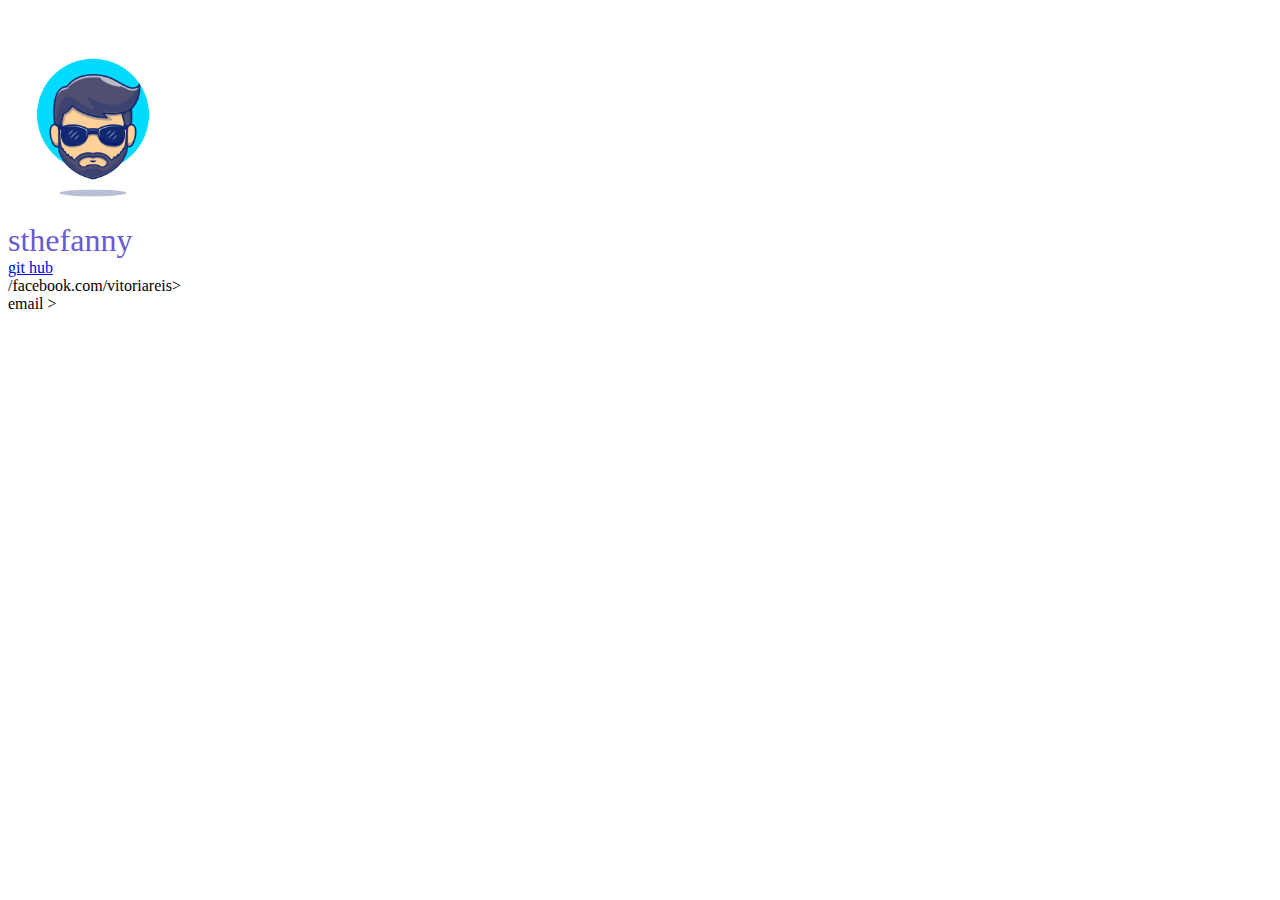
<file: aula2/index.html>
<!DOCTYPE html>
<html lang="pt-br">
<head>
    <meta charset="UTF-8">
    <meta name="viewport" content="width=device-width, initial-scale=1.0">
    <title>Perfil Profissional </title>
    <link rel="stylesheet" href="css/main.css">
</head>

<body>
    <main class="#">
        <div class="imagem">
            <img src="img/avatar.jpg" alt="Perfil">
        </div>
        <div class="name">sthefanny</div>
            <div class="redes-sociais">
                <div class="icon">
                    <a href="#" target="_blank"> </a>
                    <span> <a href=" "target="_ blank"> git hub </a>
                    <div class="icon">
                  <span><a href= "https://www.instagram.com/sthe_de_sant7918/" ></a></a target blank instagram></a>     
                    <div class="icon"></div>/facebook.com/vitoriareis></a target blank facebook><a ></a>
                    <div class=<div>email > <div>
                
            <span>

            </span>
            </div>



    </main>



</body>
</html>
</file>
<file: aula2/css/main.css>
/*primeiro comentario*/
/*reset para navegador*/
{
margin 0 /*margem*/
padding 0 /*preenchimento*/
}

{body
    height: :100%;/*altura*/
width: 100%;/*largura*/
display flex
justify ::content center>
  background : linearGradient (#777777)
   background repeat: no repeat;
}
 image{
    display:flex
    justify content: center;
}
.imagem img{
    width: 170px;
    border-radius: 200px;
    margin-top: 30px
}
 .name{
    margin-top: 10px;
    display flex: ;
 font-size: 32px;
 font-weight: 600px;
 color: slateblue;
 font-family:Cambria, Cochin, Georgia, Times, 'Times New Roman', serif
 }
</file>
